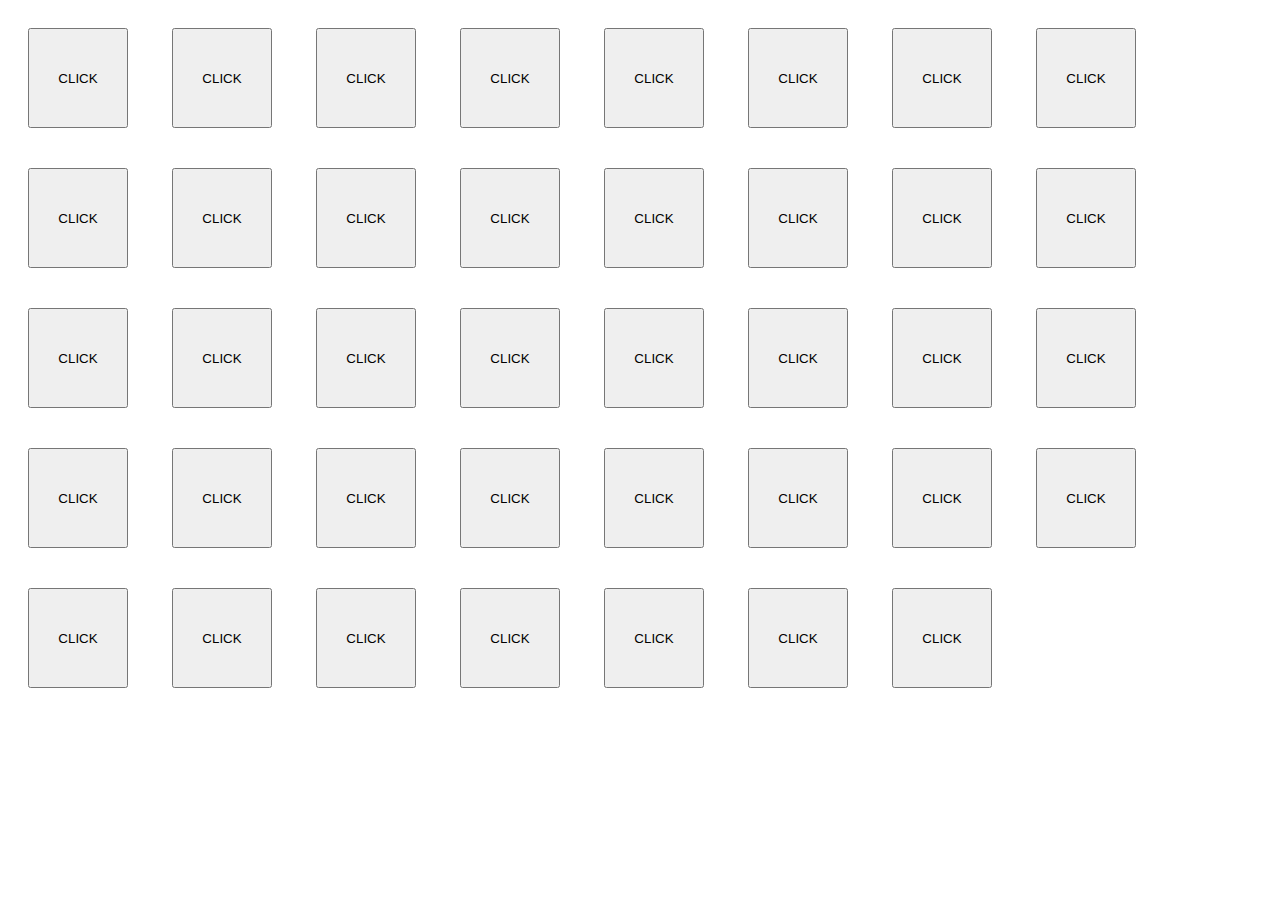
<file: DOM-events/index.html>
<!DOCTYPE html>
<html lang="en">

<head>
    <meta charset="UTF-8">
    <meta name="viewport" content="width=device-width, initial-scale=1.0">
    <title>DOM Events</title>
    <style>
        button {
            width: 100px;
            height: 100px;
            margin: 20px;
        }
    </style>
</head>
<!-- <h1>Events</h1>
<button onclick="alert('You clicked me'); alert('Stop clicking me!')">Click Me</button>

<button id="v2">Click Me (2nd version)</button>

<button id="v3">Click Me (3rd version)</button> -->
<button>CLICK</button>
<button>CLICK</button>
<button>CLICK</button>
<button>CLICK</button>
<button>CLICK</button>
<button>CLICK</button>
<button>CLICK</button>
<button>CLICK</button>
<button>CLICK</button>
<button>CLICK</button>
<button>CLICK</button>
<button>CLICK</button>
<button>CLICK</button>
<button>CLICK</button>
<button>CLICK</button>
<button>CLICK</button>
<button>CLICK</button>
<button>CLICK</button>
<button>CLICK</button>
<button>CLICK</button>
<button>CLICK</button>
<button>CLICK</button>
<button>CLICK</button>
<button>CLICK</button>
<button>CLICK</button>
<button>CLICK</button>
<button>CLICK</button>
<button>CLICK</button>
<button>CLICK</button>
<button>CLICK</button>
<button>CLICK</button>
<button>CLICK</button>
<button>CLICK</button>
<button>CLICK</button>
<button>CLICK</button>
<button>CLICK</button>
<button>CLICK</button>
<button>CLICK</button>
<button>CLICK</button>

<body>
    <script src="index.js"></script>
</body>

</html>
</file>
